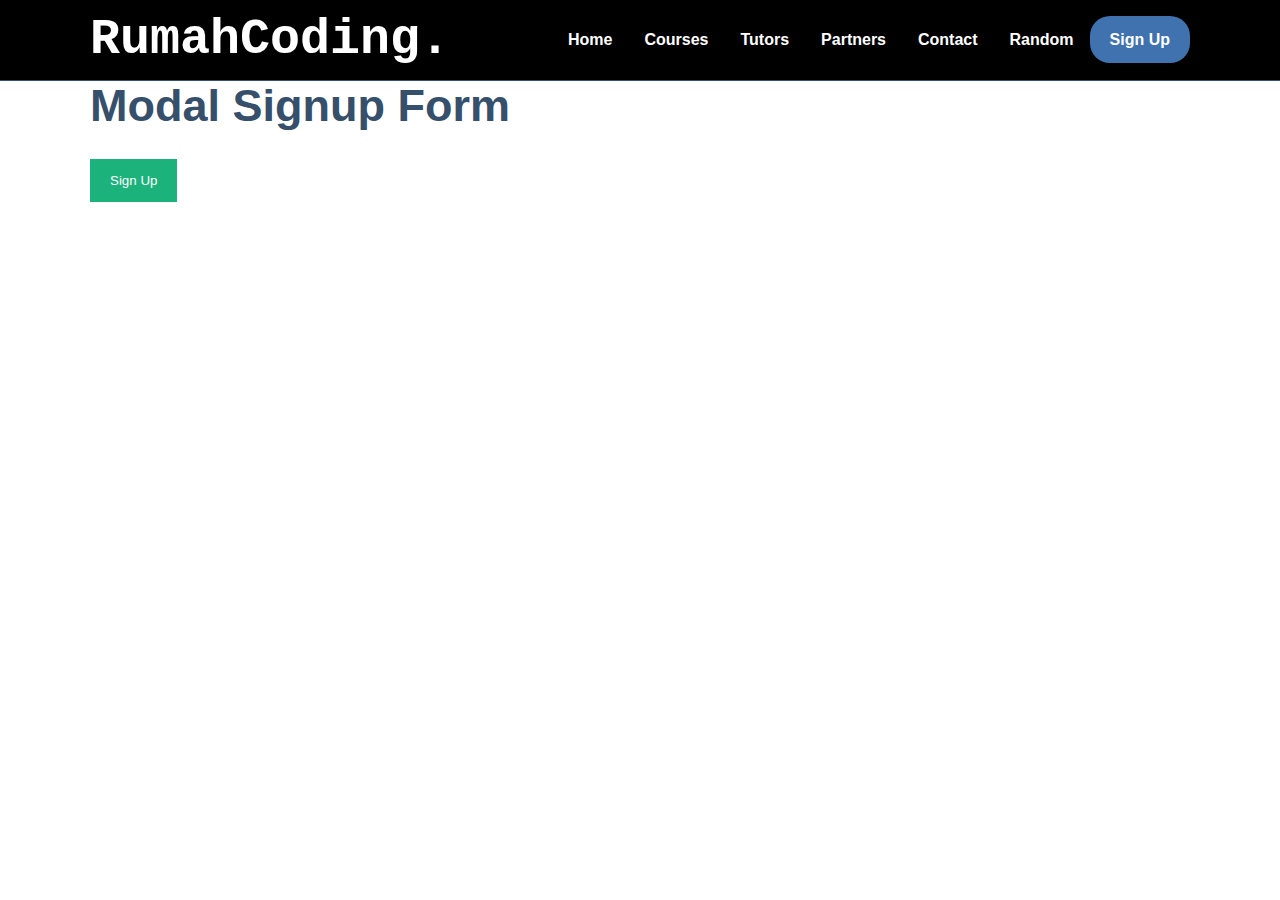
<file: webgavin_landing_page/signup.html>
<!DOCTYPE html>
<html lang="en">
<head>
    <meta charset="UTF-8">
    <meta name="viewport" content="width=device-width, initial-scale=1.0">
    <title>Sign Up</title>
    <link rel="stylesheet" href="./halaman/style.css">
</head>
<body>
    <nav>
        <div class="wrapper">
            <div class="logo"><a href="index.html">RumahCoding.</a></div>
            <div class="menu">
                <a href="#" class="tombol-menu">
                    <span class="garis"></span>
                    <span class="garis"></span>
                    <span class="garis"></span>
                </a>
                <ul>
                    <li><a href="index.html">Home</a></li>
                    <li><a href="#courses">Courses</a></li>
                    <li><a href="#tutors">Tutors</a></li>
                    <li><a href="#partners">Partners</a></li>
                    <li><a href="#contact">Contact</a></li>
                    <li><a href="https://www.youtube.com/watch?v=dQw4w9WgXcQ&ab_channel=RickAstley">Random</a></li>
                    <li><a href="signup.html" class="tbl-biru">Sign Up</a></li>
                </ul>
            </div>
        </div>
    </nav>
    <div class="wrapper">

        <style>
            body {font-family: Arial, Helvetica, sans-serif;}
            * {box-sizing: border-box;}
            
            
            input[type=text], input[type=password] {
              width: 100%;
              padding: 15px;
              margin: 5px 0 22px 0;
              display: inline-block;
              border: none;
              background: #f1f1f1;
            }
            
            
            input[type=text]:focus, input[type=password]:focus {
              background-color: #ddd;
              outline: none;
            }
            
            
            button {
              background-color: #04AA6D;
              color: white;
              padding: 14px 20px;
              margin: 8px 0;
              border: none;
              cursor: pointer;
              width: 100%;
              opacity: 0.9;
            }
            
            button:hover {
              opacity:1;
            }
            
            
            .cancelbtn {
              padding: 14px 20px;
              background-color: #f44336;
            }
            
            
            .cancelbtn, .signupbtn {
              float: left;
              width: 50%;
            }
            
            
            .container {
              padding: 16px;
            }
            
           
            .modal {
              display: none; 
              position: fixed; 
              z-index: 1; 
              left: 0;
              top: 0;
              width: 100%;
              height: 100%; 
              overflow: auto; 
              background-color: #474e5d;
              padding-top: 50px;
            }
            
            
            .modal-content {
              background-color: #fefefe;
              margin: 5% auto 15% auto; 
              border: 1px solid #888;
              width: 80%; 
            }
            
            
            hr {
              border: 1px solid #f1f1f1;
              margin-bottom: 25px;
            }
             
            
            .close {
              position: absolute;
              right: 35px;
              top: 15px;
              font-size: 40px;
              font-weight: bold;
              color: #f1f1f1;
            }
            
            .close:hover,
            .close:focus {
              color: #f44336;
              cursor: pointer;
            }
            
          
            .clearfix::after {
              content: "";
              clear: both;
              display: table;
            }
            
            @media screen and (max-width: 300px) {
              .cancelbtn, .signupbtn {
                 width: 100%;
              }
            }
            </style>
            <body>
            
            <h2>Modal Signup Form</h2>
            
            <button onclick="document.getElementById('id01').style.display='block'" style="width:auto;">Sign Up</button>
            
            <div id="id01" class="modal">
              <span onclick="document.getElementById('id01').style.display='none'" class="close" title="Close Modal">&times;</span>
              <form class="modal-content" action="/action_page.php">
                <div class="container">
                  <h1>Sign Up</h1>
                  <p>Please fill in this form to create an account.</p>
                  <hr>
                  <label for="email"><b>Email</b></label>
                  <input type="text" placeholder="Enter Email" name="email" required>
            
                  <label for="psw"><b>Password</b></label>
                  <input type="password" placeholder="Enter Password" name="psw" required>
            
                  <label for="psw-repeat"><b>Repeat Password</b></label>
                  <input type="password" placeholder="Repeat Password" name="psw-repeat" required>
                  
                  <label>
                    <input type="checkbox" checked="checked" name="remember" style="margin-bottom:15px"> Remember me
                  </label>
            
                  <p>By creating an account you agree to our <a href="#" style="color:dodgerblue">Terms & Privacy</a>.</p>
            
                  <div class="clearfix">
                    <button type="button" onclick="document.getElementById('id01').style.display='none'" class="cancelbtn">Cancel</button>
                    <button type="submit" class="signupbtn">Sign Up</button>
                  </div>
                </div>
              </form>
            </div>
            
            <script>
            
            var modal = document.getElementById('id01');
            
            window.onclick = function(event) {
              if (event.target == modal) {
                modal.style.display = "none";
              }
            }
            </script>
</div>

</html>
</file>
<file: webgavin_landing_page/halaman/style.css>
* {
    text-decoration: none;
    margin: 0px;
    padding: 0px;
}

body {
    margin: 0px;
    padding: 0px;
    font-family: 'Open Sans',sans-serif;
}

.wrapper {
    width: 1100px;
    margin: auto;
    position: relative;
}

.logo a {
    font-size: 50px;
    font-weight: 800;
    float: left;
    font-family: courier;
    color: #ffffff;
}

.menu {
    float: right;
}

.center {
    display: block;
    margin-left: auto;
    margin-right: auto;
    width: auto;
}

nav {
    width: 100%;
    margin: auto;
    display: flex;
    line-height: 80px;
    position: sticky;
    position: -webkit-sticky; 
    top: 0;
    background: #000000;
    z-index: 1;
    border-bottom:1px solid #364f6b;
}

nav ul {
    list-style-type: none;
    margin: 0;
    padding: 0;
    overflow: hidden;
}

nav ul li {
    float: left;
}

nav ul li a {
    color: rgb(255, 255, 255);
    font-weight: bold;
    text-align: center;
    padding: 0px 16px 0px 16px;
    text-decoration: none;
}

nav ul li a:hover {
    text-decoration: underline;
}

section {
    margin: auto;
    display: flex;
    margin-bottom: 50px;
}

.kolom {
    margin-top: 50px;
    margin-bottom: 50px;
}

.kolom .deskripsi {
    font-size: 20px;
    font-weight: bold;
    font-family:-apple-system, BlinkMacSystemFont, 'Segoe UI', Roboto, Oxygen, Ubuntu, Cantarell, 'Open Sans', 'Helvetica Neue', sans-serif;
    color: #364f6b;
}

h2 {
    font-family: 'slick', sans-serif;
    font-weight: 800;
    font-size: 45px;
    margin-bottom: 20px;
    color: #364f6b;
    width: 100%;
    line-height: 50px;
}

a.tbl-biru {
    background: #3f72af;
    border-radius: 20px;
    margin-top: 20px;
    padding: 15px 20px 15px 20px;
    color: #FFFFFF;
    cursor: pointer;
    font-weight: bold;
}

a.tbl-biru:hover {
    background: #000b1f;
    text-decoration: none;
}

a.tbl-pink {
    background: #fc5185;
    border-radius: 20px;
    margin-top: 20px;
    padding: 15px 20px 15px 20px;
    color: #FFFFFF;
    cursor: pointer;
    font-weight: bold;
}

a.tbl-pink:hover {
    background: #3f72af;
    text-decoration: none;
}

p {
    margin: 10px 0px 10px 0px;
    padding: 10px 0px 10px 0px;
}

.tengah {
    text-align: center;
    width: 100%;
}

.tutor-list {
    width: 100%;
    position: relative;
    display: flex;
    flex-wrap: wrap;
}

.kartu-tutor {
    width: 20%;
    margin: 0 auto;
}

.kartu-tutor img {
    width: 80%;
    border-radius: 50%;
}

.kartu-tutor p {
    font-family: 'slick', sans-serif;
    font-weight: 800;
    font-size: 25px;
    text-align: center;
    color: #364f6b;
}

.partner-list {
    height: 100% ; 
    width: 100%;
    position: relative;
    display: flex;
    flex-wrap: wrap;
}

.kartu-partner {
    width: 0%;
    margin: 0 auto;
}

.kartu-partner img {
    width: 150px;
    border-radius: 0%;
}

#contact {
    background: #dedede;
    padding:50px 0px 50px 0px;
}

.footer {
    width: 100%;
    position: relative;
    display: flex;
    flex-wrap: wrap;
    margin: auto;
}

.footer-section {
    width: 20%;
    margin: 0 auto;
}

h3 {
    font-family: 'slick', sans-serif;
    font-weight: 800;
    font-size: 30px;
    margin-bottom: 20px;
    color: #364f6b;
    width: 100%;
    line-height: 50px;
}

#copyright {
    text-align: center;
    width: 100%;
    padding: 50px 0px 50px 0px;
    margin-top: 50px;
}

#canvas-container {
    width: 100%;
    text-align:center;
 }
 
 canvas {
    display: inline;
 }

@media screen and (max-width: 991.98px) {
    .wrapper {
        width: 90%;
    }

    .logo a {
        display: block;
        width: 100%;
        text-align: center;
    }

    nav .menu {
        width: 100%;
        margin: 0;
    }

    nav .menu ul {
        text-align: center;
        margin: auto;
        line-height: 60px;
    }

    nav .menu ul li {
        display: inline-block;
        float: none;
    }

    section {
        display: block;
    }

    section img {
        display: block;
        width: 100%;
        height: auto;
    }

    .kartu-tutor {
        width: 50%;
    }

    .kartu-partner {
        width: 50%;
    }
}

.tombol-menu {
    position: absolute;
    top: 1.7rem;
    right: 1rem;
    display: none;
    flex-direction: column;
    justify-content: space-between;
    width: 30px;
    height: 20px;
}

.tombol-menu .garis {
    height: 3px;
    background-color: #3f72af;
}

@media screen and (max-width: 991.98px) {
    .logo a {
        display: inline;
    }
    .tombol-menu {
        display: flex;
    }
    nav .menu {
        display: none;
    }
    nav .menu.active {
        display: flex;
    }
    nav ul li {
        width:100%;
        border-bottom:1px solid #333333;
    }
}
</file>
